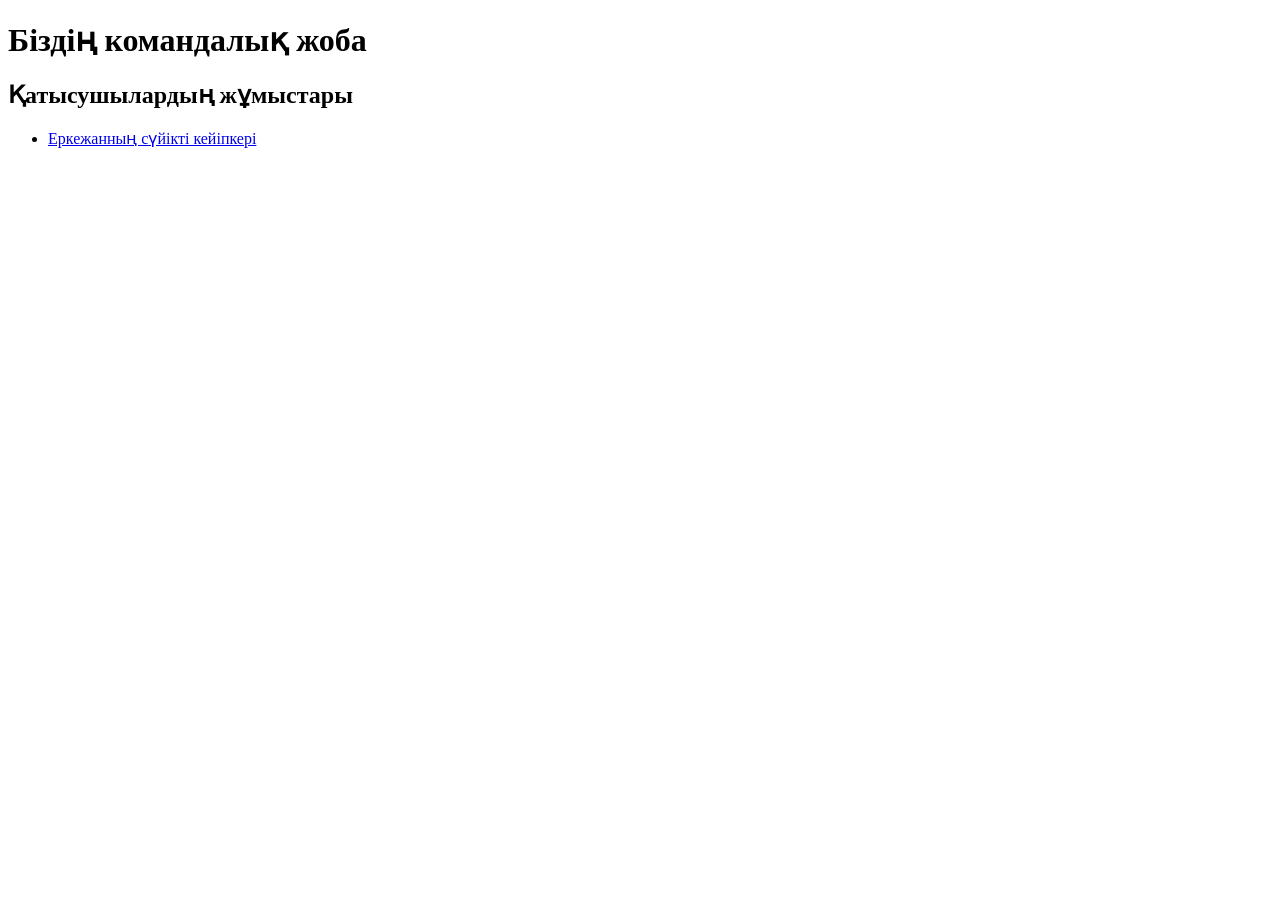
<file: index.html>
<!DOCTYPE html>
<html lang="kk">
<head>
    <meta charset="UTF-8">
    <meta name="viewport" content="width=device-width, initial-scale=1.0">
    <title>Біздің командалық жоба</title>
</head>
<body>
    <h1>Біздің командалық жоба</h1>

    <h2>Қатысушылардың жұмыстары</h2>

    <ul>
        <li><a href="favorite-hero.html">Еркежанның сүйікті кейіпкері</a></li>
    </ul>
</body>
</html>
</file>
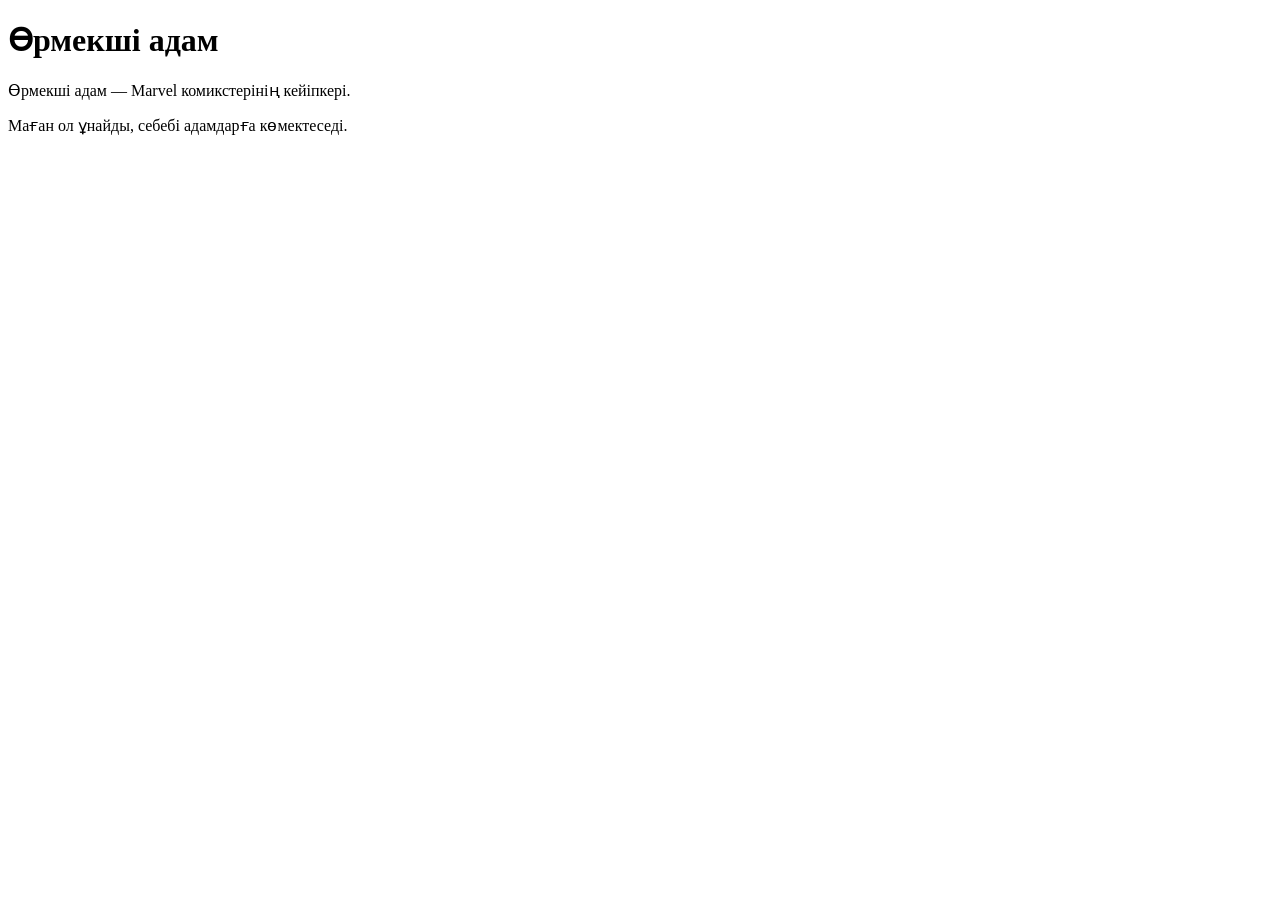
<file: favorite-hero.html>
<!DOCTYPE html>
<html lang="kk">
<head>
    <meta charset="UTF-8">
    <title>Менің сүйікті кейіпкерім</title>
</head>
<body>
    <h1>Өрмекші адам</h1>
    <p>Өрмекші адам — Marvel комикстерінің кейіпкері.</p>
    <p>Маған ол ұнайды, себебі адамдарға көмектеседі.</p>
</body>
</html>
</file>
